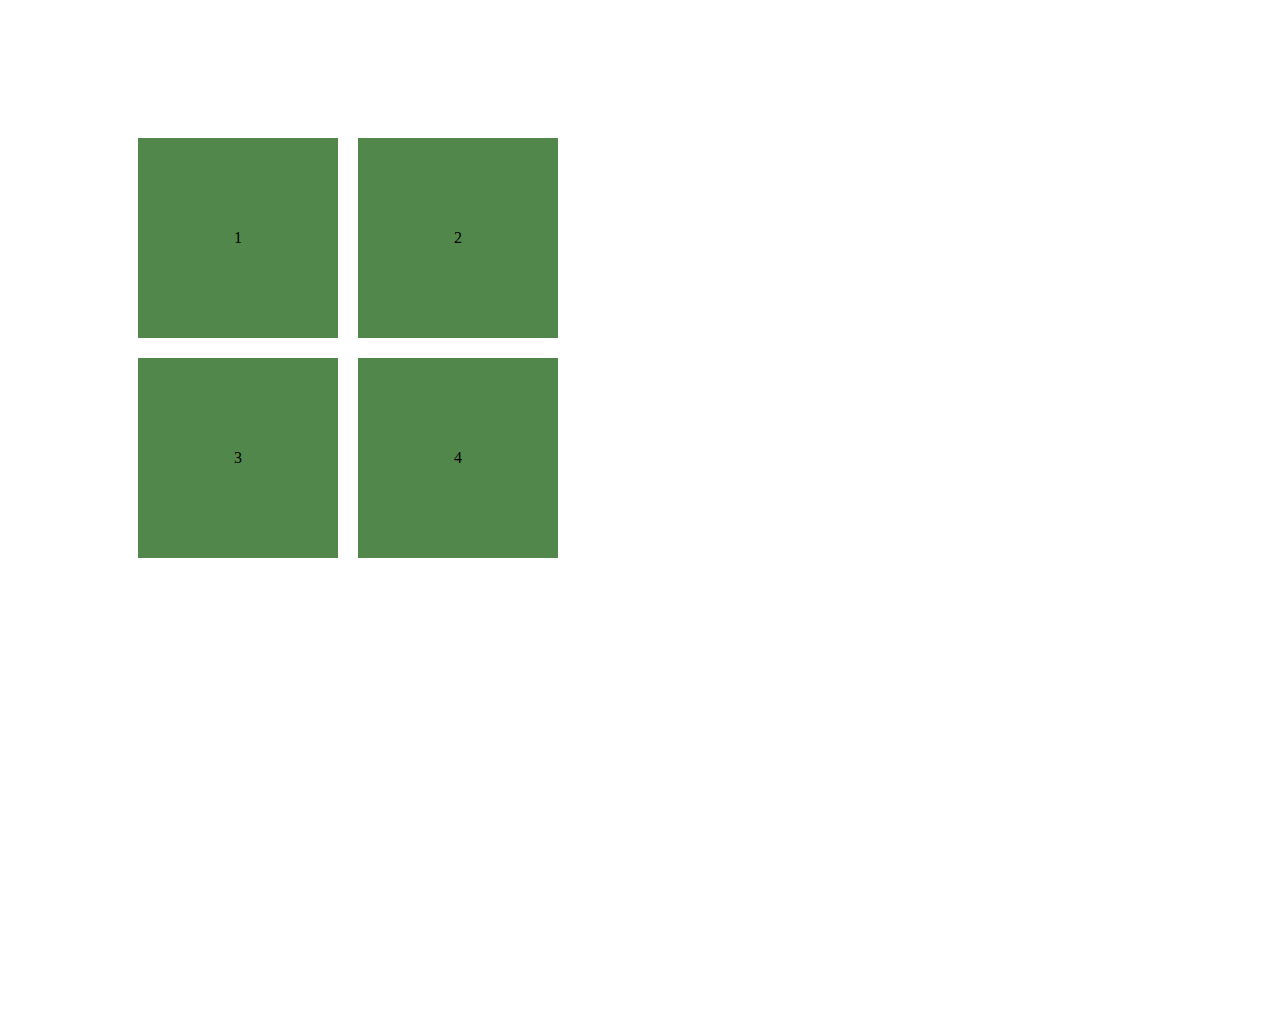
<file: Exo2/index.html>
<!DOCTYPE html>
<html lang="en">
<head>
    <meta charset="UTF-8">
    <meta http-equiv="X-UA-Compatible" content="IE=edge">
    <meta name="viewport" content="width=device-width, initial-scale=1.0">
    <link rel="stylesheet" href="style.css">
    <title>Exercice 2</title>
</head>
<body>
    
    <div id="board" class="container"></div>

    <script type="text/javascript" src="script.js"></script>
</body>
</html>
</file>
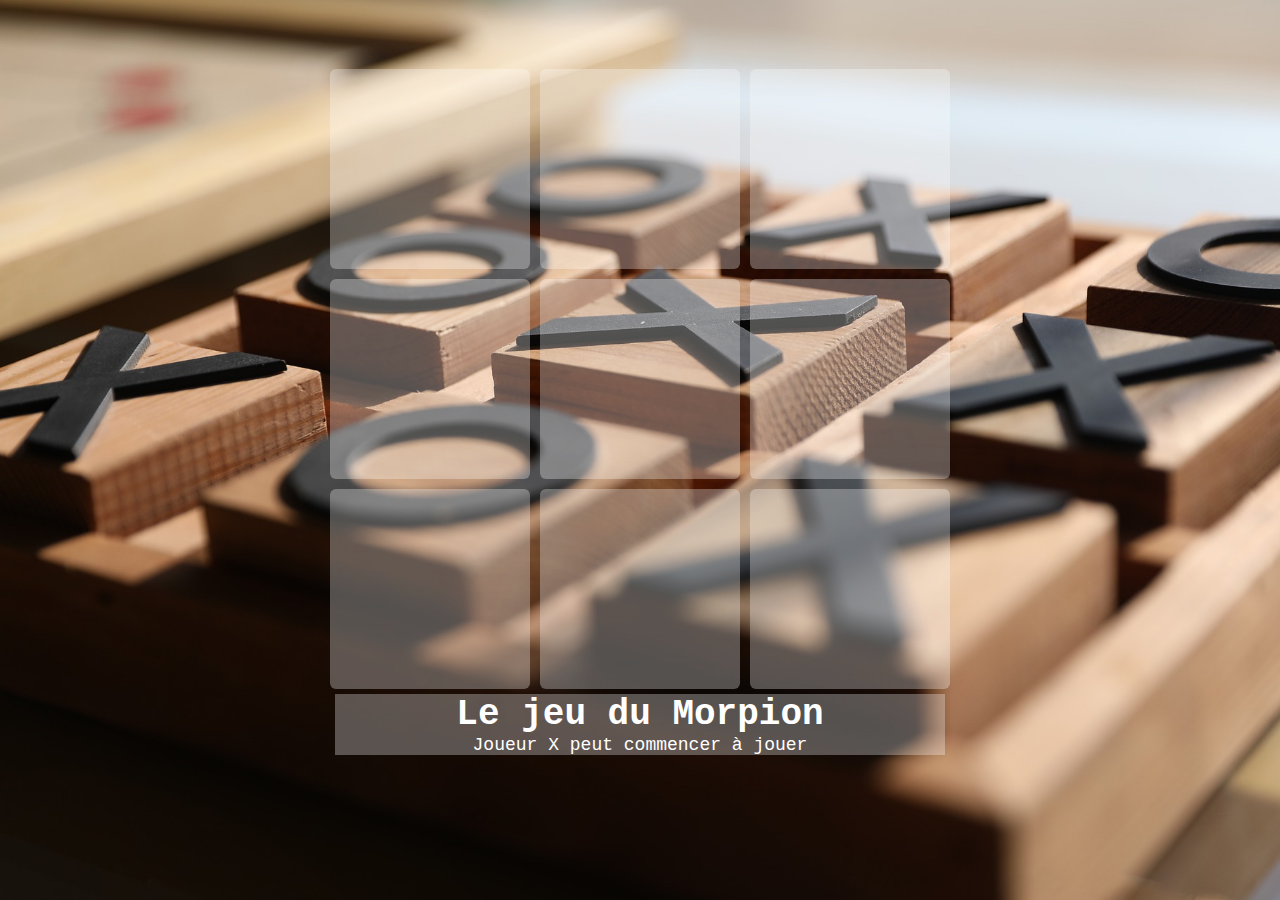
<file: Exo3-morpion/index.html>
<!DOCTYPE html>
<html lang="en">

<head>
    <meta charset="UTF-8">
    <meta http-equiv="X-UA-Compatible" content="IE=edge">
    <meta name="viewport" content="width=device-width, initial-scale=1.0">
    <link rel="stylesheet" href="style.css">
    <title>Exercice 3</title>
</head>

<body>

    <section id="morpion">
        <div></div>
        <div></div>
        <div></div>
        <div id="statut"></div>
    </section>

    <script type="text/javascript" src="script.js"></script>
</body>

</html>
</file>
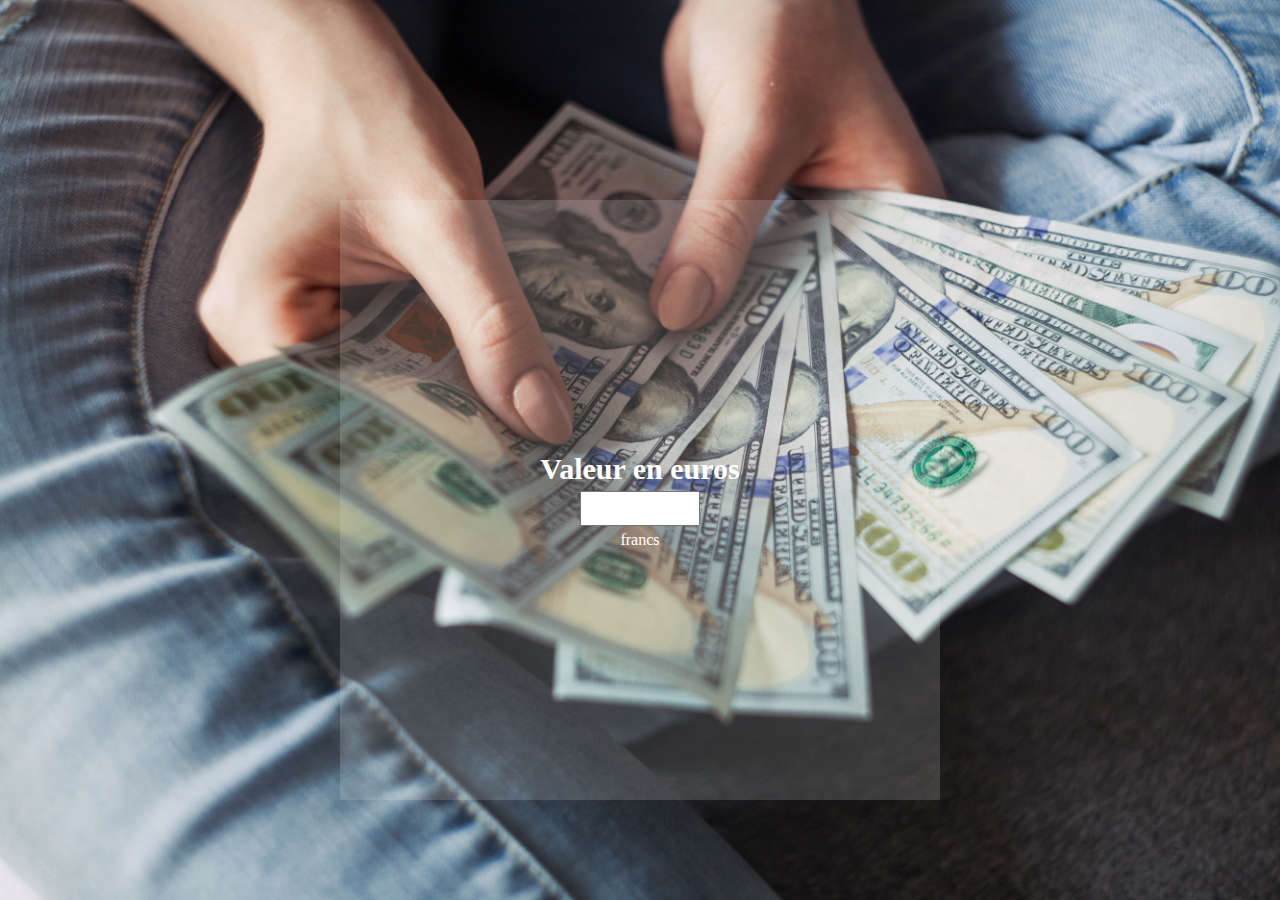
<file: Exo5-Conversion/index.html>
<!DOCTYPE html>
<html lang="en">

<head>
    <meta charset="UTF-8">
    <meta http-equiv="X-UA-Compatible" content="IE=edge">
    <meta name="viewport" content="width=device-width, initial-scale=1.0">
    <link rel="stylesheet" href="style.css">
    <title>Exercice 5</title>
</head>

<body>

    <section id="page">
        <div class="conversion"></div>
    </section>
    
    <script type="text/javascript" src="script.js"></script>
</body>

</html>
</file>
<file: Exo2/style.css>
*{
    box-sizing: border-box;
    margin: 0;
    padding: 0;
  }

body {
    height: 100vh;
  }

.container {
  display: flex;
  flex-wrap: wrap;
  margin : 10%;
  width: 440px;
}

.carre{
  display: flex;
  justify-content: center;
  align-items: center;
  width: 200px;
  height: 200px;
  margin: 10px;
  background-color: hsl(113, 29%, 41%);
  cursor: pointer;
}

.carre:nth-child(2n) {
  margin-left: auto;
}

.clicked {
  background-color: #d45252;
  transform: scale(0.9);
  rotate: 320deg;
}
</file>
<file: Exo3-morpion/style.css>
/* Réinitialise les marges, paddings + police de la page */
*{
    box-sizing: border-box;
    margin: 0;
    padding: 0;
    font-family: 'Courier New', Courier, monospace;
  }

/* Visuel de la page */
body {
    height: 100vh;
    background: url(background.jpg);
    background-repeat: no-repeat;
    background-size: cover;
    background-position: left;
    text-align: center;
  }

/* Centre le jeu */
#morpion {
  display: inline-block;
  margin-top: 5%;
}

#morpion div{
  overflow: hidden;
}

/* Visuel des cases du morpion */
.carre {
  font-family: Arial, Helvetica, sans-serif;
  display: flex;
  justify-content: center;
  align-items: center;
  font-size: 200px;
  margin: 5px;
  border-radius: 3%;
  float:left;
  width: 200px;
  height: 200px;
  background-color: rgb(255, 255, 255, 0.3);
  cursor: pointer;
}

/* Visuel de la partie instruction pour les joueurs */
#statut {
  margin-left: 10px;
  margin-right: 10px;
  background: rgb(255, 255, 255, 0.3);
  color: white;
  font-size: large;
}

a {
  text-decoration: none;
  color: white;
  font-size: 20px;
}
</file>
<file: Exo5-Conversion/style.css>
/* Réinitialise les marges, paddings */
*{
    box-sizing: border-box;
    margin: 0;
    padding: 0;
  }

/* Visuel de la page */
body {
    height: 100vh; 
    background: url(background.jpg);
    background-repeat: no-repeat;
    background-size: cover;
    background-position: left;
    text-align: center;
}

/* Met le conteneur principal en ligne */
#page {
    display: inline-block; 
}

.conversion {
    display: flex;
    flex-direction: column; /* empile les lignes */
    justify-content: center; 
    width: 600px;
    height: 600px;
    margin-top: 200px;
    background-color: rgb(243 246 249 / 16%);
    color: white;
}

h1 {
  font-size: 30px;
}

#input {
  margin-top: 5px;
  margin-bottom: 5px;
}

.champ {
  height: 35px;
  width: 120px;
}
</file>
